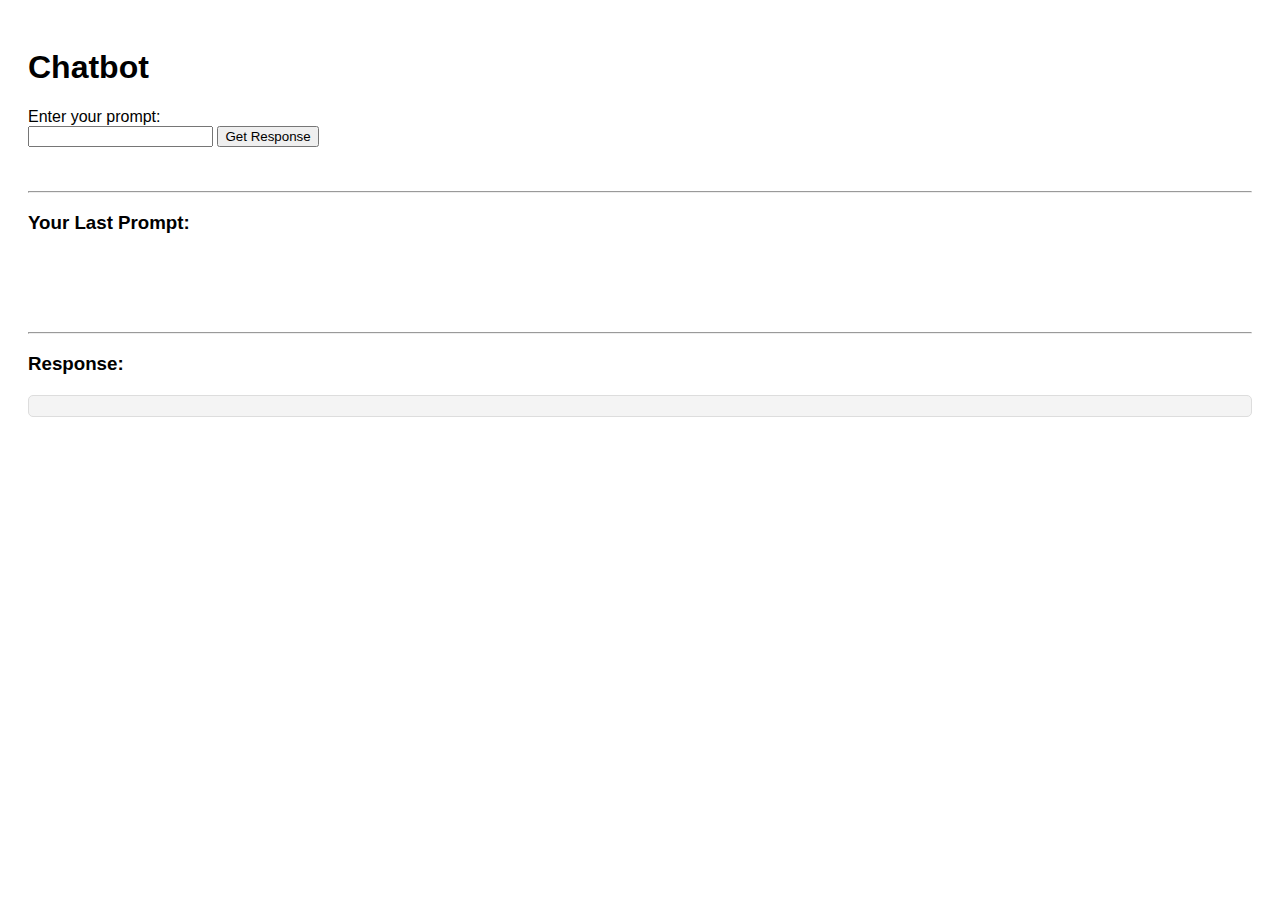
<file: chatbot_project/templates/index.html>
<!DOCTYPE html>
<html lang="en">
<head>
    <meta charset="UTF-8">
    <meta name="viewport" content="width=device-width, initial-scale=1.0">
    <title>Chatbot Interface</title>
    <style>
        body {
            font-family: Arial, sans-serif;
            padding: 20px;
        }
        #response {
            margin-top: 20px;
            padding: 10px;
            background-color: #f4f4f4;
            border: 1px solid #ddd;
            border-radius: 5px;
        }
    </style>
</head>
<body>

    <h1>Chatbot</h1>
    <form id="chatForm">
        <label for="query">Enter your prompt:</label><br>
        <input type="text" id="query" name="query" required>
        <button type="submit">Get Response</button>
    </form>
    <br><br>
    <hr>
    <div>
        <h3>Your Last Prompt: </h3>
        <p id="check">
    
    
        </p>
    </div>
<br><br><br><br>
<hr>
    <div>
        <h3>Response:</h3>
    <div id="response">



    </div>
</div>
   
    <script>
        document.getElementById('chatForm').addEventListener('submit', function(event) {
            event.preventDefault();  // Prevent the form from submitting normally

            const query = document.getElementById('query').value;  // Get the input value

            document.getElementById("check").innerHTML = query;

            // Send the data using fetch to the Flask backend
            fetch('/get_response', {
                method: 'POST',
                headers: {
                    'Content-Type': 'application/json',
                },
                body: JSON.stringify({ query: query })  // Send the input value as JSON
            })
            .then(response => response.json())  // Parse the JSON response
            .then(data => {
                // Display the response in the #response div
                document.getElementById('response').innerHTML = `<strong>Chatbot Response:</strong> ${data.response}`;
            })
            .catch(error => {
                console.error('Error:', error);
                document.getElementById('response').innerHTML = 'An error occurred';
            });
        });
    </script>

</body>
</html>
</file>
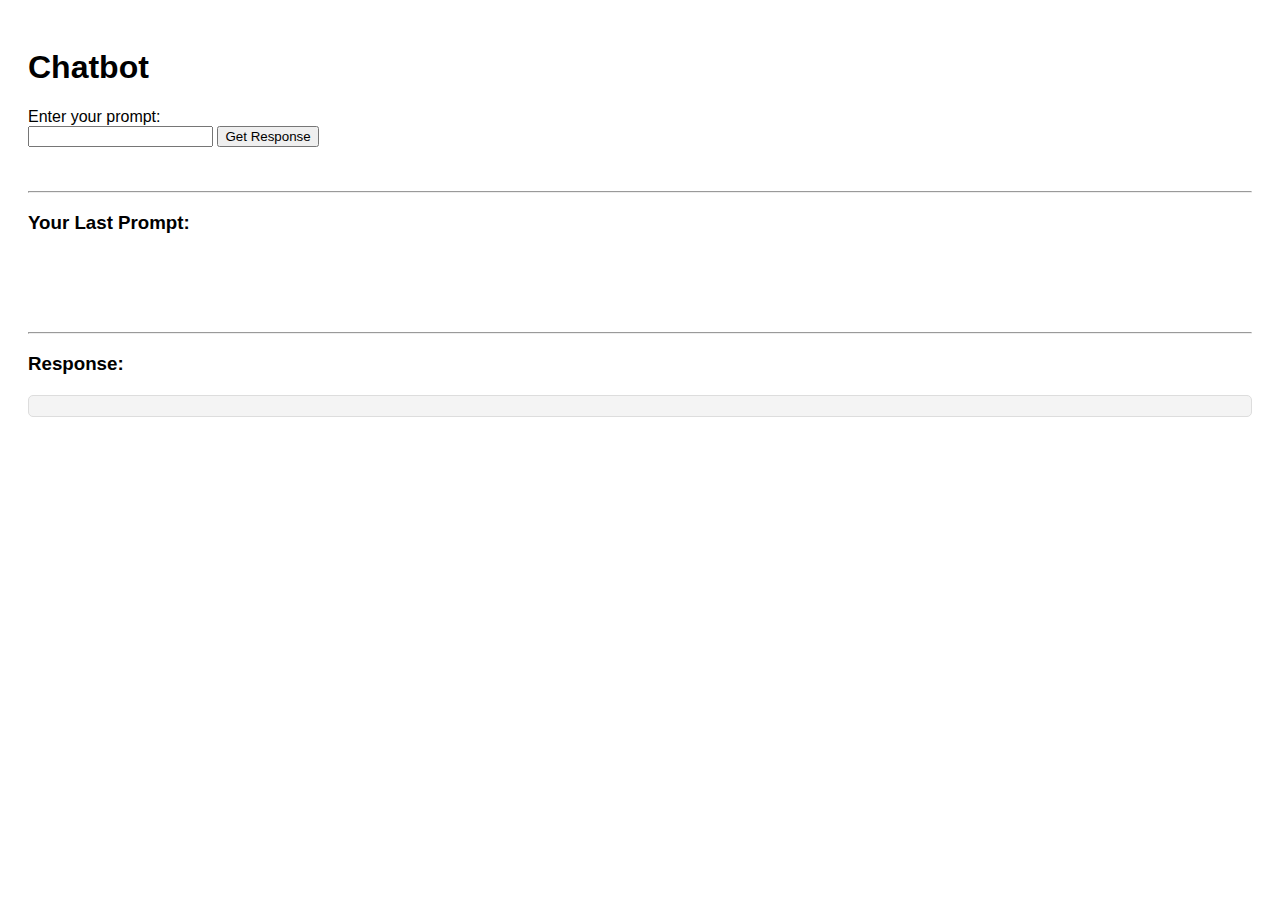
<file: simpleChatbot/templates/basic.html>
<!DOCTYPE html>
<html lang="en">
<head>
    <meta charset="UTF-8">
    <meta name="viewport" content="width=device-width, initial-scale=1.0">
    <title>Chatbot Interface</title>
    <style>
        body {
            font-family: Arial, sans-serif;
            padding: 20px;
        }
        #response {
            margin-top: 20px;
            padding: 10px;
            background-color: #f4f4f4;
            border: 1px solid #ddd;
            border-radius: 5px;
        }
    </style>
</head>
<body>

    <h1>Chatbot</h1>
    <form id="chatForm">
        <label for="query">Enter your prompt:</label><br>
        <input type="text" id="query" name="query" required>
        <button type="submit">Get Response</button>
    </form>
    <br><br>
    <hr>
    <div>
        <h3>Your Last Prompt: </h3>
        <p id="check">
    
    
        </p>
    </div>
<br><br><br><br>
<hr>
    <div>
        <h3>Response:</h3>
    <div id="response">



    </div>
</div>




</script>
    <script>
        document.getElementById('chatForm').addEventListener('submit', function(event) {
            event.preventDefault();  // Prevent the form from submitting normally

            const query = document.getElementById('query').value;  // Get the input value

            document.getElementById("check").innerHTML = query;

            
            
            // Send the data using fetch to the Flask backend
            fetch('/get_response', {
                method: 'POST',
                headers: {
                    'Content-Type': 'application/json',
                },
                body: JSON.stringify({ query: query })  // Send the input value as JSON
            })
            .then(response => response.json())  // Parse the JSON response
            .then(data => {
                // Display the response in the #response div
                document.getElementById('response').innerHTML = `${data.response}`;
            })
            .catch(error => {
                console.error('Error:', error);
                document.getElementById('response').innerHTML = 'An error occurred';
            });
        });
    </script>
</body>
</html>
</file>
